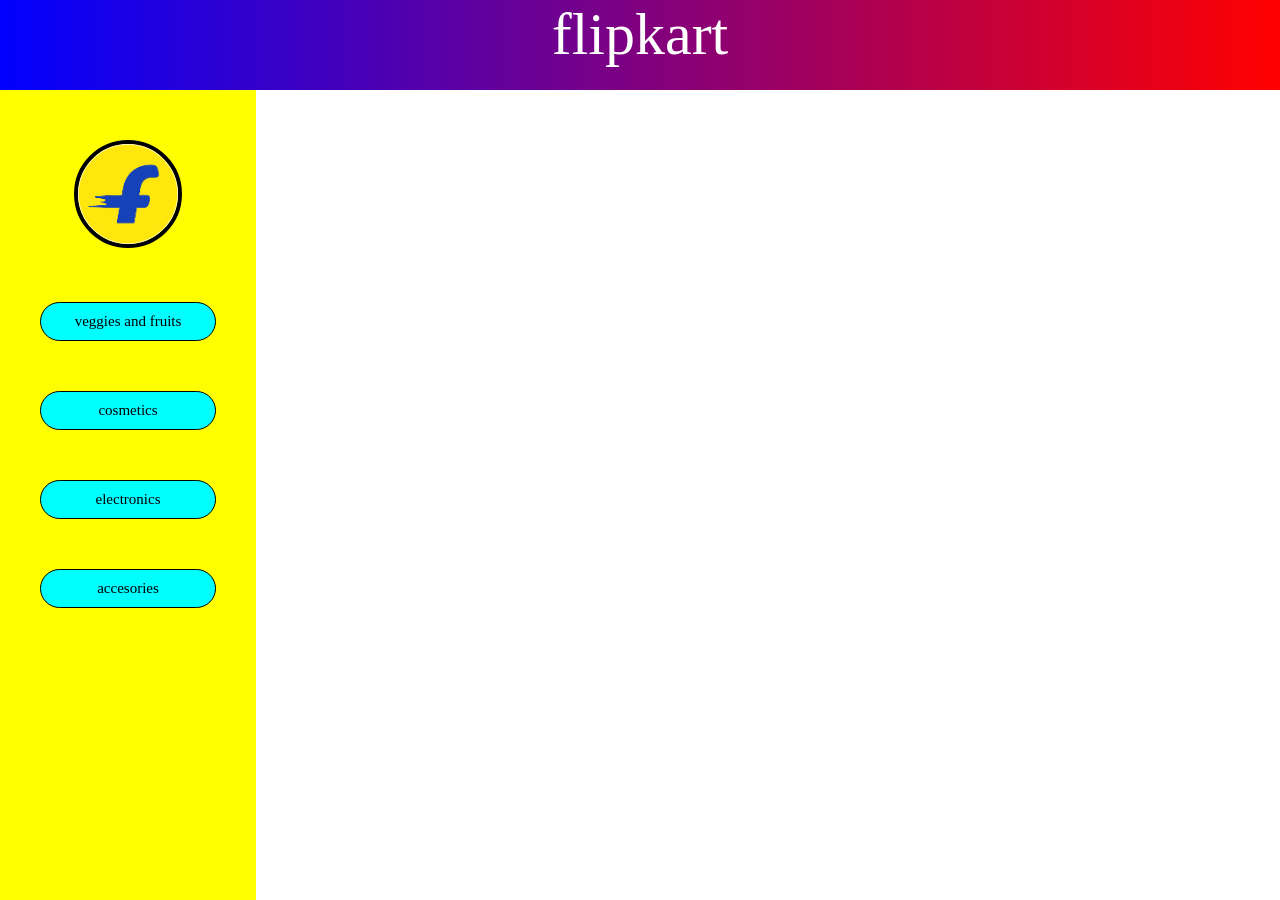
<file: HTML/11thSEP/index.html>
<!DOCTYPE html>
<html lang="en">
<head>
    <meta charset="UTF-8">
    <meta name="viewport" content="width=device-width, initial-scale=1.0">
    <title>Document</title>
    <link rel="stylesheet" href="./style.css">
</head>
<body>
    <header>flipkart</header>
    <aside>
        <img src="./flipkart.png" alt="">
        <a href="">veggies and fruits</a>
         <a href=""> cosmetics</a>
         <a href="">electronics</a>
         <a href=""> accesories</a>
    </aside>
</body>
</html>
</file>
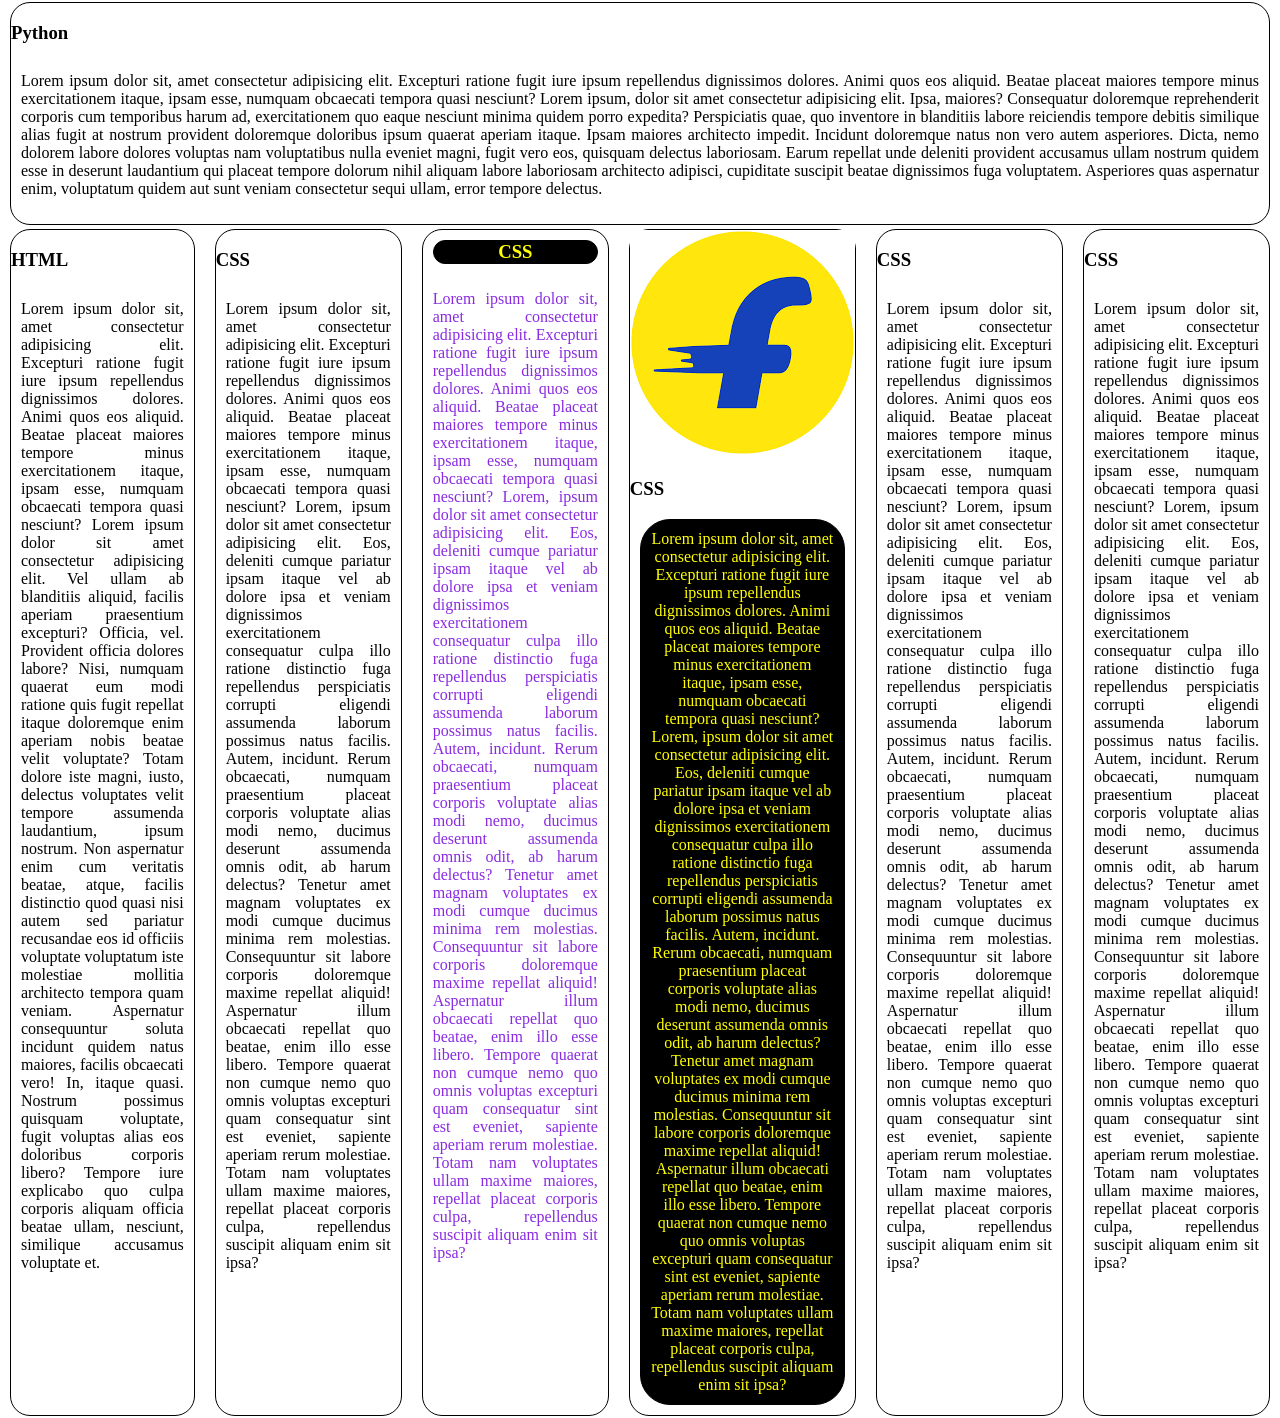
<file: HTML/16thSEP/index.html>
<!DOCTYPE html>
<html lang="en">
<head>
    <meta charset="UTF-8">
    <meta name="viewport" content="width=device-width, initial-scale=1.0">
    <title>Article</title>
    <link rel="stylesheet" href="./style.css">
</head>
<body>
    <section>
        <article>
        <h1>Python</h1>
        <p>Lorem ipsum dolor sit, amet consectetur adipisicing elit. Excepturi ratione fugit iure ipsum repellendus dignissimos dolores. Animi quos eos aliquid. Beatae placeat maiores tempore minus exercitationem itaque, ipsam esse, numquam obcaecati tempora quasi nesciunt?
            Lorem ipsum, dolor sit amet consectetur adipisicing elit. Ipsa, maiores? Consequatur doloremque reprehenderit corporis cum temporibus harum ad, exercitationem quo eaque nesciunt minima quidem porro expedita? Perspiciatis quae, quo inventore in blanditiis labore reiciendis tempore debitis similique alias fugit at nostrum provident doloremque doloribus ipsum quaerat aperiam itaque. Ipsam maiores architecto impedit. Incidunt doloremque natus non vero autem asperiores. Dicta, nemo dolorem labore dolores voluptas nam voluptatibus nulla eveniet magni, fugit vero eos, quisquam delectus laboriosam. Earum repellat unde deleniti provident accusamus ullam nostrum quidem esse in deserunt laudantium qui placeat tempore dolorum nihil aliquam labore laboriosam architecto adipisci, cupiditate suscipit beatae dignissimos fuga voluptatem. Asperiores quas aspernatur enim, voluptatum quidem aut sunt veniam consectetur sequi ullam, error tempore delectus.
        </p>
    </article>
    </section>
<section>
    <article>
        <h1>HTML</h1>
        <p>Lorem ipsum dolor sit, amet consectetur adipisicing elit. Excepturi ratione fugit iure ipsum repellendus dignissimos dolores. Animi quos eos aliquid. Beatae placeat maiores tempore minus exercitationem itaque, ipsam esse, numquam obcaecati tempora quasi nesciunt?
            Lorem ipsum dolor sit amet consectetur adipisicing elit. Vel ullam ab blanditiis aliquid, facilis aperiam praesentium excepturi? Officia, vel. Provident officia dolores labore? Nisi, numquam quaerat eum modi ratione quis fugit repellat itaque doloremque enim aperiam nobis beatae velit voluptate? Totam dolore iste magni, iusto, delectus voluptates velit tempore assumenda laudantium, ipsum nostrum. Non aspernatur enim cum veritatis beatae, atque, facilis distinctio quod quasi nisi autem sed pariatur recusandae eos id officiis voluptate voluptatum iste molestiae mollitia architecto tempora quam veniam. Aspernatur consequuntur soluta incidunt quidem natus maiores, facilis obcaecati vero! In, itaque quasi. Nostrum possimus quisquam voluptate, fugit voluptas alias eos doloribus corporis libero? Tempore iure explicabo quo culpa corporis aliquam officia beatae ullam, nesciunt, similique accusamus voluptate et.
        </p>
    </article>
    <article>
        <h1>CSS</h1>
        <p>Lorem ipsum dolor sit, amet consectetur adipisicing elit. Excepturi ratione fugit iure ipsum repellendus dignissimos dolores. Animi quos eos aliquid. Beatae placeat maiores tempore minus exercitationem itaque, ipsam esse, numquam obcaecati tempora quasi nesciunt?
            Lorem, ipsum dolor sit amet consectetur adipisicing elit. Eos, deleniti cumque pariatur ipsam itaque vel ab dolore ipsa et veniam dignissimos exercitationem consequatur culpa illo ratione distinctio fuga repellendus perspiciatis corrupti eligendi assumenda laborum possimus natus facilis. Autem, incidunt. Rerum obcaecati, numquam praesentium placeat corporis voluptate alias modi nemo, ducimus deserunt assumenda omnis odit, ab harum delectus? Tenetur amet magnam voluptates ex modi cumque ducimus minima rem molestias. Consequuntur sit labore corporis doloremque maxime repellat aliquid! Aspernatur illum obcaecati repellat quo beatae, enim illo esse libero. Tempore quaerat non cumque nemo quo omnis voluptas excepturi quam consequatur sint est eveniet, sapiente aperiam rerum molestiae. Totam nam voluptates ullam maxime maiores, repellat placeat corporis culpa, repellendus suscipit aliquam enim sit ipsa?
        </p>
    </article>
    <article id="UU">
        <h1 id = "UX">CSS</h1>
        <p>Lorem ipsum dolor sit, amet consectetur adipisicing elit. Excepturi ratione fugit iure ipsum repellendus dignissimos dolores. Animi quos eos aliquid. Beatae placeat maiores tempore minus exercitationem itaque, ipsam esse, numquam obcaecati tempora quasi nesciunt?
            Lorem, ipsum dolor sit amet consectetur adipisicing elit. Eos, deleniti cumque pariatur ipsam itaque vel ab dolore ipsa et veniam dignissimos exercitationem consequatur culpa illo ratione distinctio fuga repellendus perspiciatis corrupti eligendi assumenda laborum possimus natus facilis. Autem, incidunt. Rerum obcaecati, numquam praesentium placeat corporis voluptate alias modi nemo, ducimus deserunt assumenda omnis odit, ab harum delectus? Tenetur amet magnam voluptates ex modi cumque ducimus minima rem molestias. Consequuntur sit labore corporis doloremque maxime repellat aliquid! Aspernatur illum obcaecati repellat quo beatae, enim illo esse libero. Tempore quaerat non cumque nemo quo omnis voluptas excepturi quam consequatur sint est eveniet, sapiente aperiam rerum molestiae. Totam nam voluptates ullam maxime maiores, repellat placeat corporis culpa, repellendus suscipit aliquam enim sit ipsa?
        </p>
    </article>
    <article ><img src="./flipkart.png" alt="">
        <h1>CSS</h1>
        <p id="UX">Lorem ipsum dolor sit, amet consectetur adipisicing elit. Excepturi ratione fugit iure ipsum repellendus dignissimos dolores. Animi quos eos aliquid. Beatae placeat maiores tempore minus exercitationem itaque, ipsam esse, numquam obcaecati tempora quasi nesciunt?
            Lorem, ipsum dolor sit amet consectetur adipisicing elit. Eos, deleniti cumque pariatur ipsam itaque vel ab dolore ipsa et veniam dignissimos exercitationem consequatur culpa illo ratione distinctio fuga repellendus perspiciatis corrupti eligendi assumenda laborum possimus natus facilis. Autem, incidunt. Rerum obcaecati, numquam praesentium placeat corporis voluptate alias modi nemo, ducimus deserunt assumenda omnis odit, ab harum delectus? Tenetur amet magnam voluptates ex modi cumque ducimus minima rem molestias. Consequuntur sit labore corporis doloremque maxime repellat aliquid! Aspernatur illum obcaecati repellat quo beatae, enim illo esse libero. Tempore quaerat non cumque nemo quo omnis voluptas excepturi quam consequatur sint est eveniet, sapiente aperiam rerum molestiae. Totam nam voluptates ullam maxime maiores, repellat placeat corporis culpa, repellendus suscipit aliquam enim sit ipsa?
        </p>
    </article>
    <article>
        <h1>CSS</h1>
        <p>Lorem ipsum dolor sit, amet consectetur adipisicing elit. Excepturi ratione fugit iure ipsum repellendus dignissimos dolores. Animi quos eos aliquid. Beatae placeat maiores tempore minus exercitationem itaque, ipsam esse, numquam obcaecati tempora quasi nesciunt?
            Lorem, ipsum dolor sit amet consectetur adipisicing elit. Eos, deleniti cumque pariatur ipsam itaque vel ab dolore ipsa et veniam dignissimos exercitationem consequatur culpa illo ratione distinctio fuga repellendus perspiciatis corrupti eligendi assumenda laborum possimus natus facilis. Autem, incidunt. Rerum obcaecati, numquam praesentium placeat corporis voluptate alias modi nemo, ducimus deserunt assumenda omnis odit, ab harum delectus? Tenetur amet magnam voluptates ex modi cumque ducimus minima rem molestias. Consequuntur sit labore corporis doloremque maxime repellat aliquid! Aspernatur illum obcaecati repellat quo beatae, enim illo esse libero. Tempore quaerat non cumque nemo quo omnis voluptas excepturi quam consequatur sint est eveniet, sapiente aperiam rerum molestiae. Totam nam voluptates ullam maxime maiores, repellat placeat corporis culpa, repellendus suscipit aliquam enim sit ipsa?
        </p>
    </article>
    <article>
        <h1>CSS</h1>
        <p>Lorem ipsum dolor sit, amet consectetur adipisicing elit. Excepturi ratione fugit iure ipsum repellendus dignissimos dolores. Animi quos eos aliquid. Beatae placeat maiores tempore minus exercitationem itaque, ipsam esse, numquam obcaecati tempora quasi nesciunt?
            Lorem, ipsum dolor sit amet consectetur adipisicing elit. Eos, deleniti cumque pariatur ipsam itaque vel ab dolore ipsa et veniam dignissimos exercitationem consequatur culpa illo ratione distinctio fuga repellendus perspiciatis corrupti eligendi assumenda laborum possimus natus facilis. Autem, incidunt. Rerum obcaecati, numquam praesentium placeat corporis voluptate alias modi nemo, ducimus deserunt assumenda omnis odit, ab harum delectus? Tenetur amet magnam voluptates ex modi cumque ducimus minima rem molestias. Consequuntur sit labore corporis doloremque maxime repellat aliquid! Aspernatur illum obcaecati repellat quo beatae, enim illo esse libero. Tempore quaerat non cumque nemo quo omnis voluptas excepturi quam consequatur sint est eveniet, sapiente aperiam rerum molestiae. Totam nam voluptates ullam maxime maiores, repellat placeat corporis culpa, repellendus suscipit aliquam enim sit ipsa?
        </p>
    </article>
</section>
 
</body>
</html
</file>
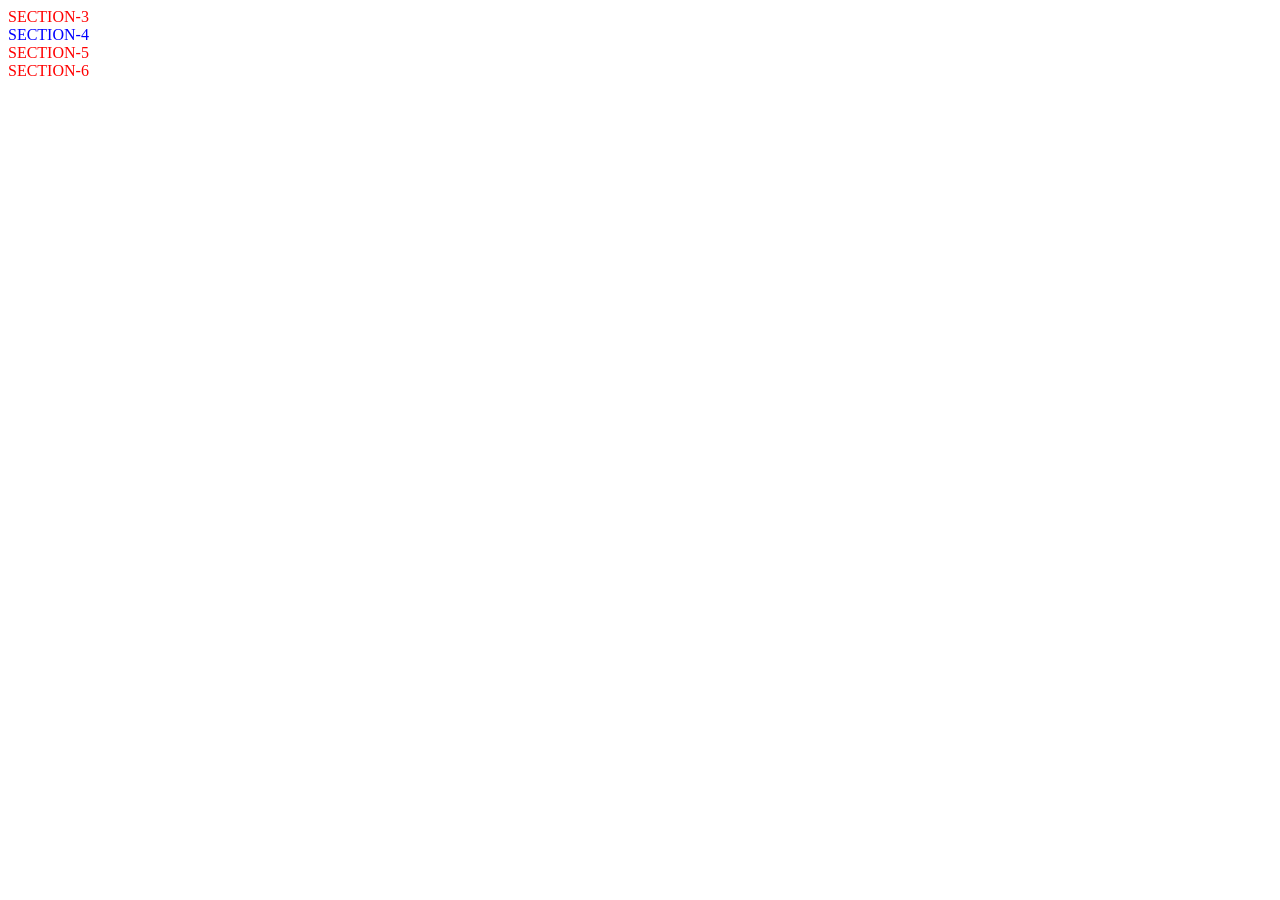
<file: HTML/8thSEP/index.html>
<!DOCTYPE html>
<html lang="en">
<head>
    <meta charset="UTF-8">
    <meta name="viewport" content="width=device-width, initial-scale=1.0">
    <title>Document</title>
    <link rel="stylesheet" href="./external.css">
    <style>
        /* section{
            color: red;
        }
        #UU {
            color: brown;
            background-color: aqua;
        }
        .common{
            color: yellow;
            background-color: green;
        } 
        .first{
            background-color: red;
        }  */

        section{
            color: pink;
        }
        .common{
            color: red;
        }
        .second{
            color: green;
        }
        .hi{
            color: blue;
        }

    </style>

</head>
<body>
    <!-- <section id="UX">SECTION-1</section>
    <section id="UU">SECTION-2</section> -->
    <section class="common first">SECTION-3</section>
    <section class="common second hi">SECTION-4</section>
    <section class="common third">SECTION-5</section>
    <section class="common fourth">SECTION-6</section>
</body>
</html>
</file>
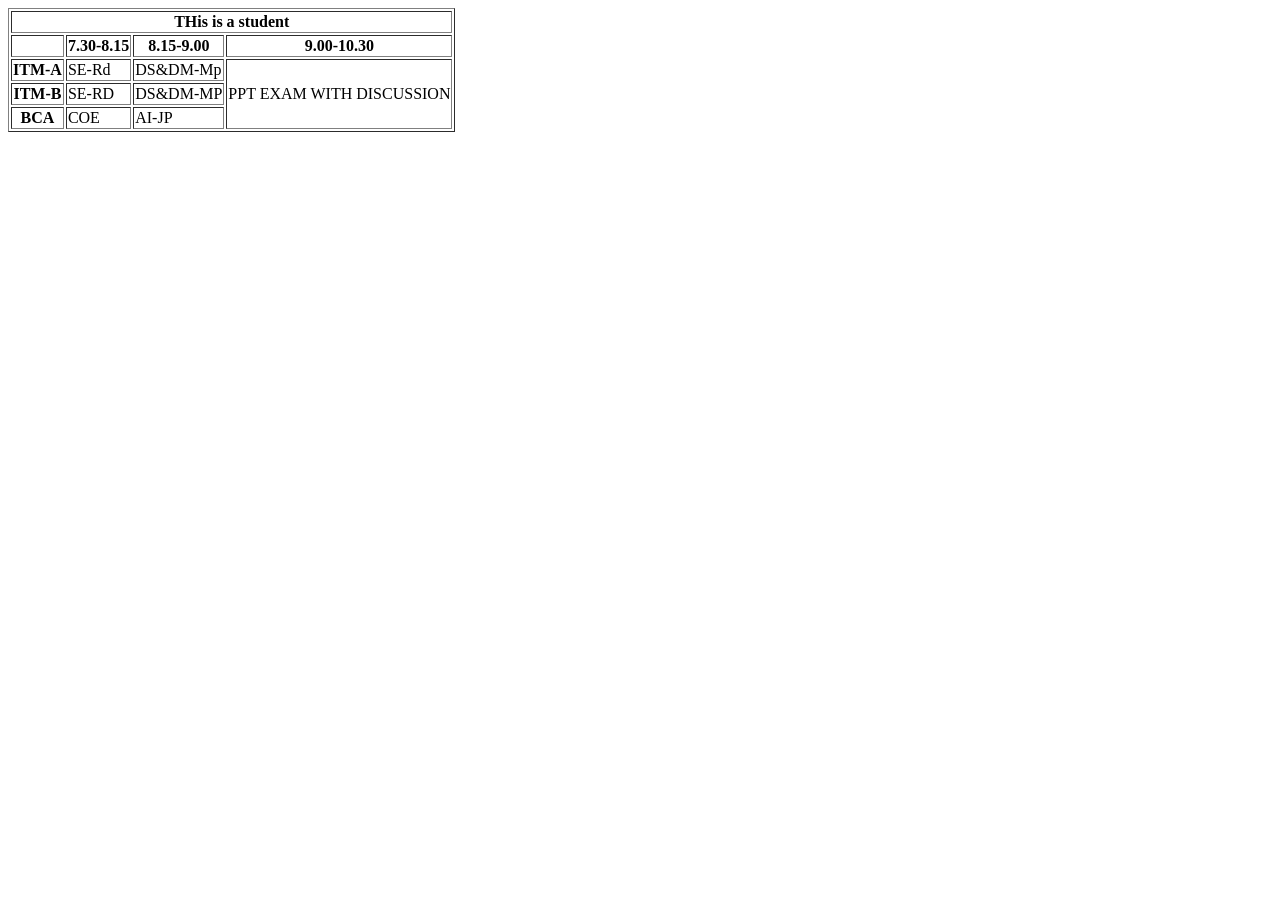
<file: HTML/7thSEP/5thsem.html>
<!DOCTYPE html>
<html lang="en">
<head>
    <meta charset="UTF-8">
    <meta name="viewport" content="width=device-width, initial-scale=1.0">
    <title>Document</title>
</head>
<body>
   <table = border="">
    <tr>
        <th colspan="4">THis is a student</th>
    </tr>
    <tr>

        <th></th>
        <th> 7.30-8.15 </th>
        <th>8.15-9.00</th>  
        <th>9.00-10.30</th>
    </tr>

<tr>

    <th>ITM-A </th>
    <td> SE-Rd</td>
    <td> DS&DM-Mp</td>
    <td rowspan="3">PPT EXAM WITH DISCUSSION</td>
</tr>
<tr>
     <th>ITM-B</th>
     <td>SE-RD</td>
     <td>DS&DM-MP</td>
     
</tr>
<tr>
<th>BCA</th>
<td>COE</td>
<td>AI-JP</tD> 



</tr>

</table>



</body>
</html>
</file>
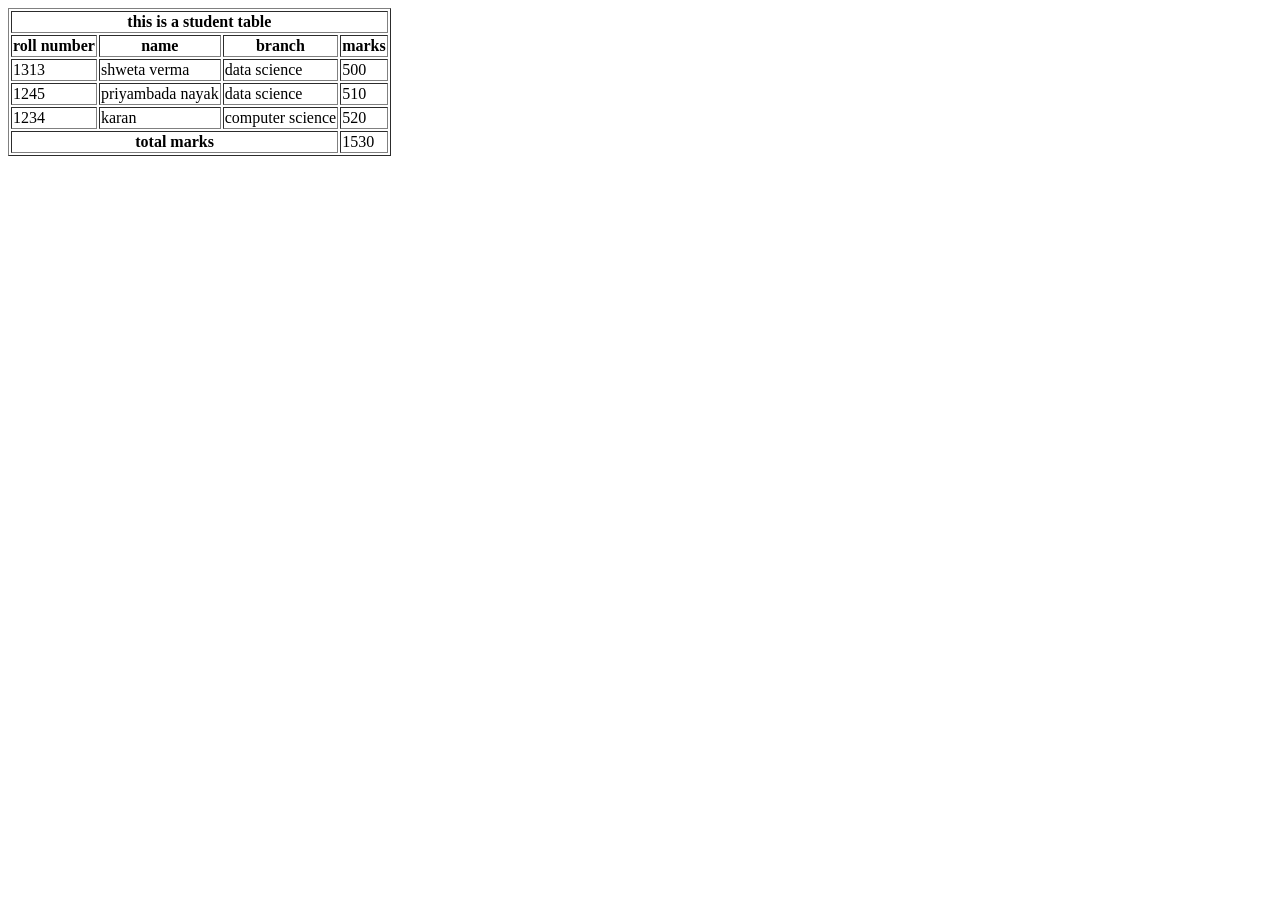
<file: HTML/7thSEP/name.html>
<!DOCTYPE html>
<html lang="en">
<head>
    <meta charset="UTF-8">
    <meta name="viewport" content="width=device-width, initial-scale=1.0">
    <title>Document</title>
</head>
<body>
  <table border="">
    <th colspan="4"> this is a student table </th>
<tr>
    <th>roll number</th>
    <th>name</th>
    <th>branch</th>
     <th>marks</th>
</tr>
<tr>
    <td>1313</td>
    <td>shweta verma</td>
    <td> data science</td>
    <td>500</td>
</tr>

<tr>
    <td> 1245</td>
    <td> priyambada nayak</td>
    <td>data science</td>
    <td>510</td>
</tr>
<tr>
    <td>1234</td>
    <td>karan</td>
    <td> computer science</td>
    <td>520</td>
</tr>

<tr>
    <th colspan="3">  total marks</th>
    <td>1530</td>
</tr>




    
  </table>  
</body>
</html>
</file>
<file: HTML/11thSEP/style.css>
body{
    margin: 0;
    height: 100vh;
}
header{
    background: linear-gradient(to left,red,blue);
    height: 10vh;
    text-align: center;
    font-size: 60px;
    color:white;
}
aside{
    background-color: yellow;
    width: 16rem;
    height: 90vh;
    text-align: center;
    font-family: cursive;
    font-size: 15px;

}
img{
    width: 100px;
    height: 100px;
    margin-top: 50px;
    border: 4px solid black;
    border-radius: 100px;

}
a{
    display: block;
    text-decoration:none ;
    border: 1px solid black;
    border-radius: 50px;
    margin: 50px 40px;
    padding: 10px;
    background-color: aqua;
     color: black;
}
a :hover{
    background-color: black;
    color: white;
}
img :hover{
    transform: scale(1,3);
    transition: 2s;
}
header :hover{
    color:yellow ;
}
</file>
<file: HTML/16thSEP/style.css>
body{
    margin: 0;
}
section{
    display: flex;
}
article{
    border: 1px solid black;
    border-radius: 20px;

    margin:2px 10px;
}
#UX{
    background-color: black;
    text-align: center;
    border: 1px solid black;
    border-radius: 30px;
    margin: 10px 10px;
}
article p{
    text-align: justify;
    padding: 10px;
    font-family:cursive;
}

#UU{
    color: blueviolet;
}

#UX{
    color: yellow;
}
</file>
<file: HTML/8thSEP/external.css>
/* 
        section{
            color: red;
        } */
</file>
